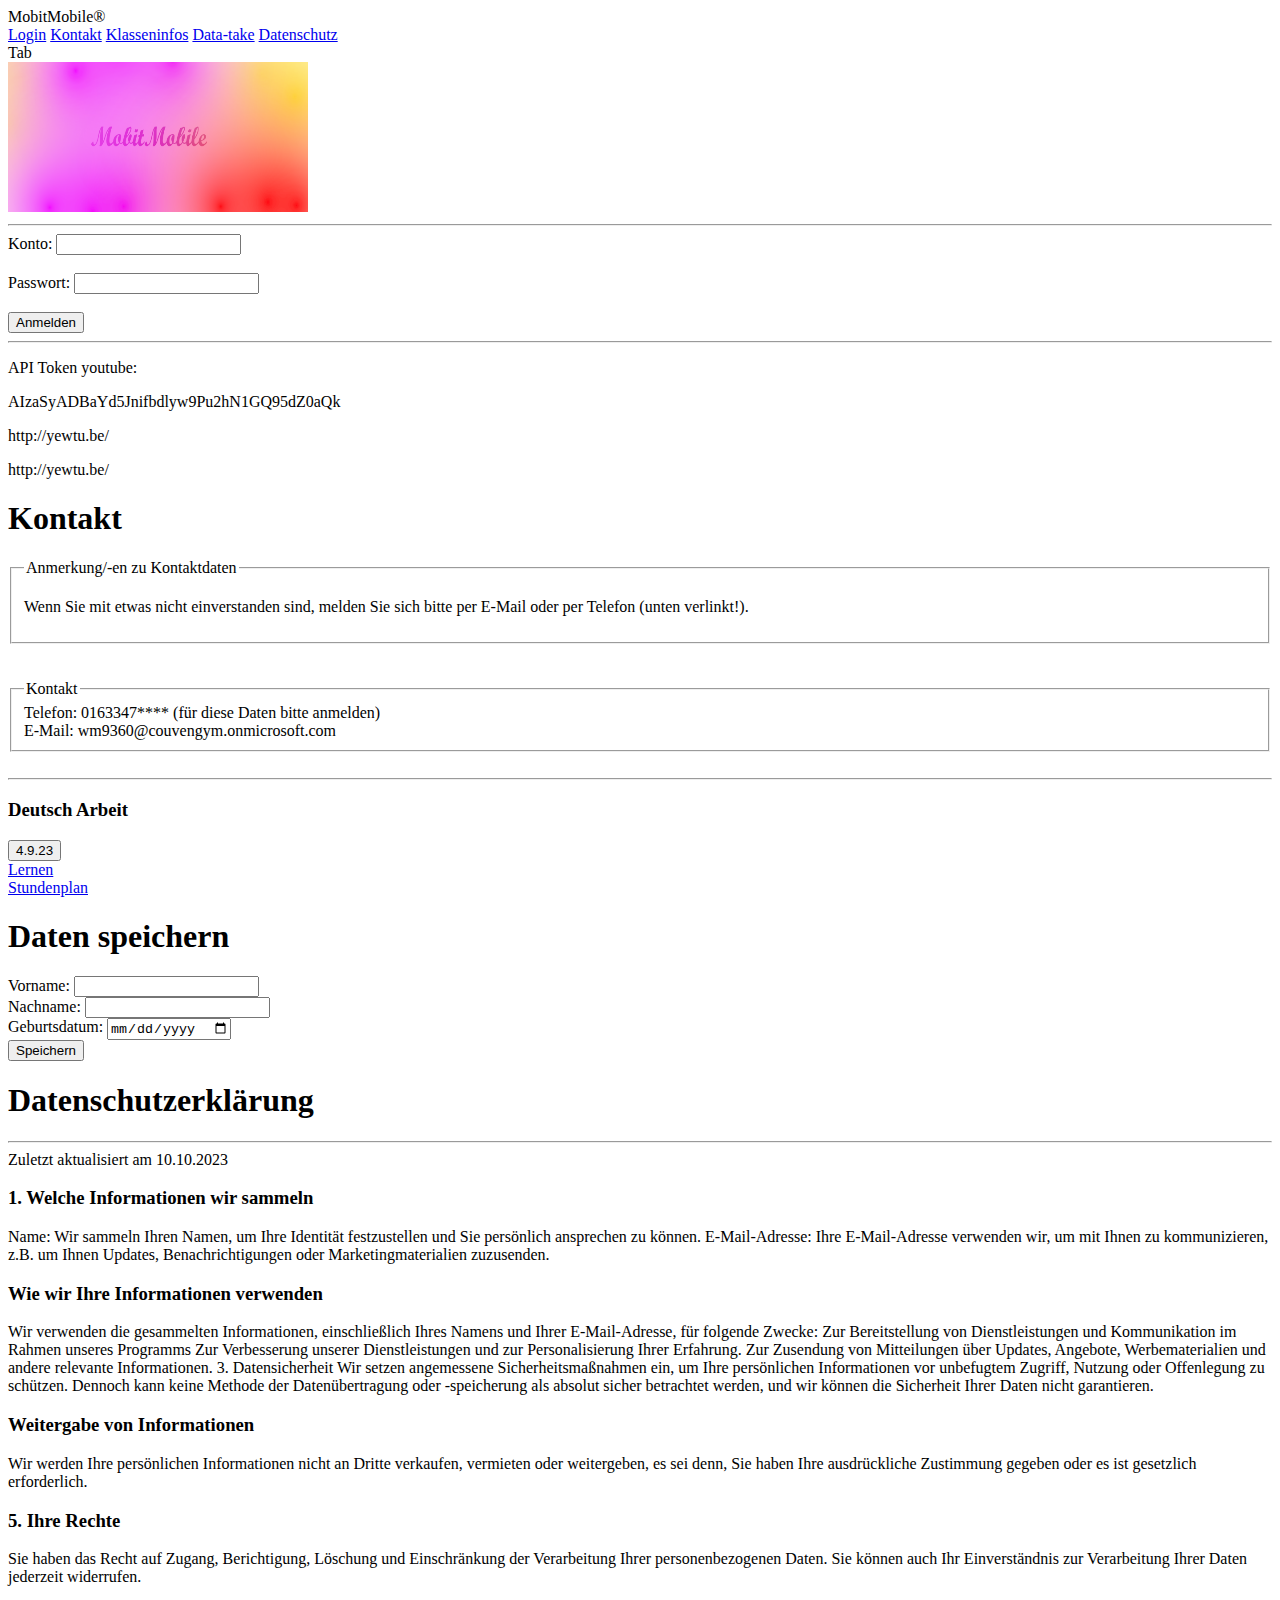
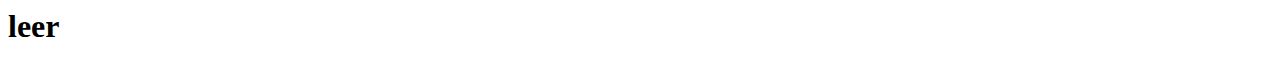
<file: index.html>
<!DOCTYPE html>
<html lang="de">
<head>
    <meta charset="UTF-8">
    <meta name="viewport" content="width=device-width, initial-scale=1.0">
    <title>MobitMobile</title>
    <link rel="stylesheet" href="https://fonts.googleapis.com/icon?family=Material+Icons">
    <link rel="stylesheet" href="https://code.getmdl.io/1.3.0/material.indigo-pink.min.css">
    <script defer src="https://code.getmdl.io/1.3.0/material.min.js"></script>
    <link rel="manifest" href="manifest.json">
</head>
<body>
    <!-- Simple header with scrollable tabs. -->
    <div class="mdl-layout mdl-js-layout mdl-layout--fixed-header">
        <header class="mdl-layout__header">
            <div class="mdl-layout__header-row">
                <!-- Title -->
                <span class="mdl-layout-title">MobitMobile®</span>
            </div>
            <!-- Tabs -->
            <div class="mdl-layout__tab-bar mdl-js-ripple-effect">
                <a href="#scroll-tab-1" class="mdl-layout__tab is-active">Login</a>
                <a href="#scroll-tab-2" class="mdl-layout__tab">Kontakt</a>
                <a href="#scroll-tab-3" class="mdl-layout__tab">Klasseninfos</a>
                <a href="#scroll-tab-4" class="mdl-layout__tab">Data-take</a>
                <a href="#scroll-tab-5" class="mdl-layout__tab">Datenschutz</a>
                <a href="#scroll-tab-6" class="mdl-layout__tab"></a>
            </div>
        </header>
        <div class="mdl-layout__drawer">
            <span class="mdl-layout-title">Tab</span>
        </div>
        <main class="mdl-layout__content">
            <section class="mdl-layout__tab-panel is-active" id="scroll-tab-1">
                <div class="page-content">
                    <img src="logoM.png" height="150" width="300">
                    <hr>
                    <form>
                        <label for="konto">Konto:</label>
                        <input type="text" id="konto" name="konto"><br><br>
                        <label for="passwort">Passwort:</label>
                        <input type="password" id="passwort" name="passwort"><br><br>
                        <input type="button" value="Anmelden" onclick="weiterleitung()">
                    </form>
                    <script>
                        function weiterleitung() {
                            var konto = document.getElementById("konto").value;
                            var passwort = document.getElementById("passwort").value;
                            if (konto == "Katja" && passwort == "Wessels") {
                                window.location.href = "Katja.Wessels.logged.100debug.html";
                            }
                            else {
                                alert("Sorry, ungültige Anmeldeinformationen.");
                            }
                        }
                    </script>
                    <hr>
                    <p>API Token youtube:</p>
                    <p>AIzaSyADBaYd5Jnifbdlyw9Pu2hN1GQ95dZ0aQk</p>
                    <a>http://yewtu.be/</a>
                    <p>http://yewtu.be/</p>
                </div>
            </section>
            <section class="mdl-layout__tab-panel" id="scroll-tab-2">
                <div class="page-content">
                    <h1 id="up">Kontakt</h1>
                    <fieldset>
                        <legend>Anmerkung/-en zu Kontaktdaten</legend>
                        <p>
                            Wenn Sie mit etwas nicht einverstanden sind, melden Sie sich bitte per E-Mail oder per Telefon (unten verlinkt!).
                        </p>
                    </fieldset>
                    <br>
                    <br>
                    <fieldset>
                        <legend>Kontakt</legend>
                        Telefon: 0163347**** (für diese Daten bitte anmelden)<br>
                        E-Mail: wm9360@couvengym.onmicrosoft.com
                    </fieldset>
                    <br>
                    <hr>
                </div>
            </section>
            <section class="mdl-layout__tab-panel" id="scroll-tab-3">
                <div class="page-content">
                    <h3>Deutsch Arbeit</h3>
                    <button>4.9.23</button><br>
                    <a href="https://anton.app/de/">Lernen</a><br>
                    <a href="https://webuntis.com/">Stundenplan</a>
                </div>
            </section>
            <section class="mdl-layout__tab-panel" id="scroll-tab-4">
                <div class="page-content">
                    <h1>Daten speichern</h1>
                    <form id="dataForm">
                        <label for="firstName">Vorname:</label>
                        <input type="text" id="firstName" required><br>
                        <label for="lastName">Nachname:</label>
                        <input type="text" id="lastName" required><br>
                        <label for="birthdate">Geburtsdatum:</label>
                        <input type="date" id="birthdate" required><br>
                        <button id="saveButton">Speichern</button>
                    </form>
                    <div id="message"></div>
                </div>
            </section>
            <section class="mdl-layout__tab-panel" id="scroll-tab-5">
                <div class="page-content">
                    <h1>Datenschutzerklärung</h1>
                    <hr>
                    Zuletzt aktualisiert am 10.10.2023
                    <h3>1. Welche Informationen wir sammeln</h3>
                    Name: Wir sammeln Ihren Namen, um Ihre Identität festzustellen und Sie persönlich ansprechen zu können.
                    E-Mail-Adresse: Ihre E-Mail-Adresse verwenden wir, um mit Ihnen zu kommunizieren, z.B. um Ihnen Updates, Benachrichtigungen oder Marketingmaterialien zuzusenden.
                    <h3>Wie wir Ihre Informationen verwenden</h3>
                    Wir verwenden die gesammelten Informationen, einschließlich Ihres Namens und Ihrer E-Mail-Adresse, für folgende Zwecke:
                    Zur Bereitstellung von Dienstleistungen und Kommunikation im Rahmen unseres Programms


                    Zur Verbesserung unserer Dienstleistungen und zur Personalisierung Ihrer Erfahrung.

                    Zur Zusendung von Mitteilungen über Updates, Angebote, Werbematerialien und andere relevante Informationen.

                    <h>3. Datensicherheit</h>

                    Wir setzen angemessene Sicherheitsmaßnahmen ein, um Ihre persönlichen Informationen vor unbefugtem Zugriff, Nutzung oder Offenlegung zu schützen. Dennoch kann keine Methode der Datenübertragung oder -speicherung als absolut sicher betrachtet werden, und wir können die Sicherheit Ihrer Daten nicht garantieren.

                    <h3> Weitergabe von Informationen</h3>

                    Wir werden Ihre persönlichen Informationen nicht an Dritte verkaufen, vermieten oder weitergeben, es sei denn, Sie haben Ihre ausdrückliche Zustimmung gegeben oder es ist gesetzlich erforderlich.

                    <h3>5. Ihre Rechte</h3>

                    Sie haben das Recht auf Zugang, Berichtigung, Löschung und Einschränkung der Verarbeitung Ihrer personenbezogenen Daten. Sie können auch Ihr Einverständnis zur Verarbeitung Ihrer Daten jederzeit widerrufen.

        </div>
      </section>
      <section class="mdl-layout__tab-panel" id="scroll-tab-6">
        <div class="page-content"><h1>leer</h1></div>
      </section>
    </main>
  </div>
</body>
</html>
</file>
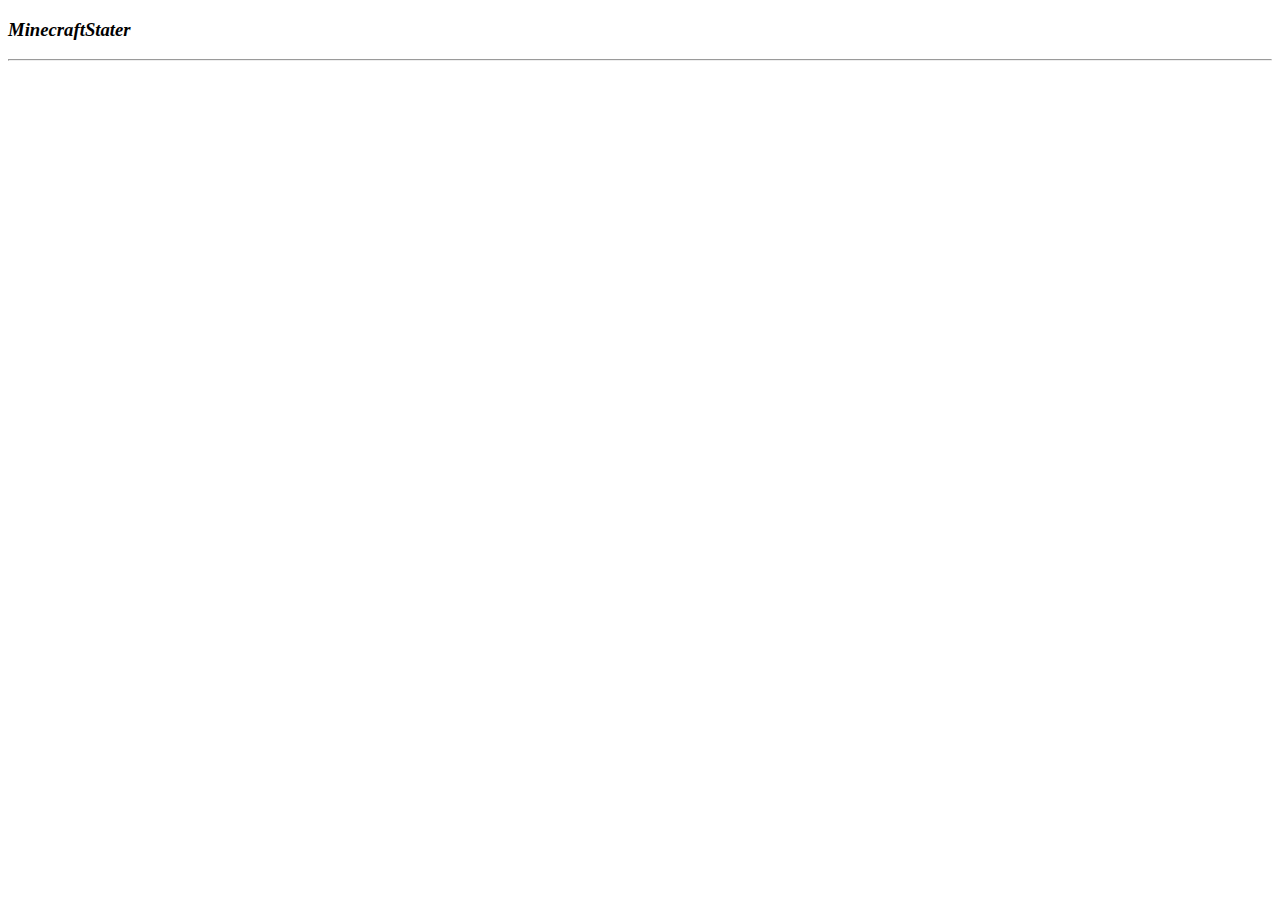
<file: index1.html>
<!DOCTYPE html>
<html lang="de">
<head>
    <meta charset="UTF-8">
    <meta name="viewport" content="width=device-width, initial-scale=1.0">
    <title>MinecraftStater</title>
    <h3><i>MinecraftStater</i></h3>
    <hr>
    
</head>
<body>
    
</body>
</html>
</file>
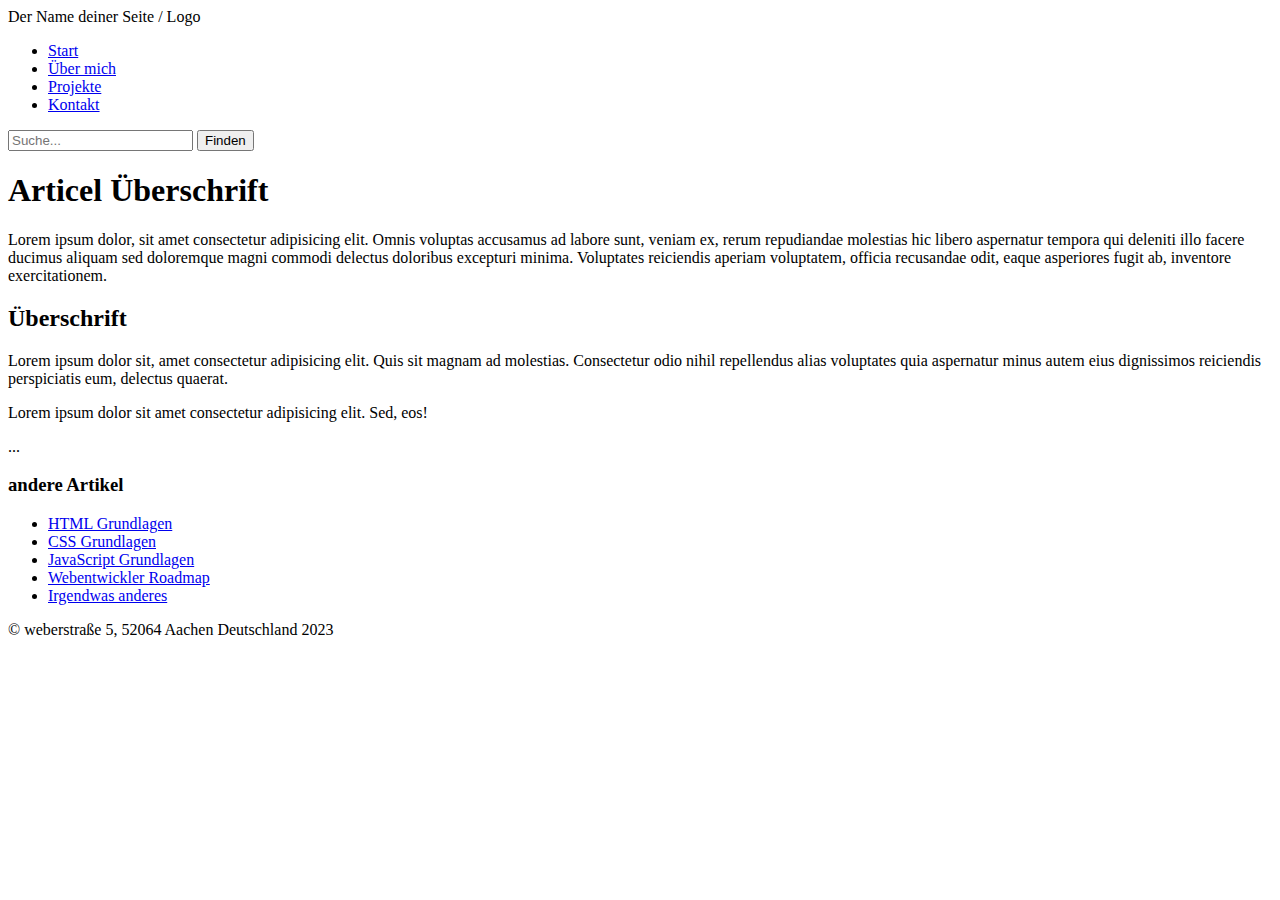
<file: index2.html>
<!DOCTYPE html>
<html lang="de">
<head>
    <meta charset="UTF-8">
    <meta http-equiv="X-UA-Compatible" content="IE=edge">
    <meta name="viewport" content="width=device-width, initial-scale=1.0">
    <title>Document</title>
</head>
<body>
    <header>
       <Div> Der Name deiner Seite / Logo </Div>

       <nav>
        <ul>
            <li><a href="#">Start</a></li>
            <li><a href="#">Über mich</a></li>
            <li><a href="#">Projekte</a></li>
            <li><a href="#">Kontakt</a></li>
        </ul>
       </nav>

       <form action="">    
        <input type="search" name="search" placeholder="Suche...">
        <input type="submit" value="Finden">
       </form>
    </header>

    <main>
        <article>
            <header>
                <h1>Articel Überschrift</h1>
                <p>
                    Lorem ipsum dolor, sit amet consectetur adipisicing elit. Omnis voluptas accusamus ad labore sunt, veniam ex, rerum repudiandae molestias hic libero aspernatur tempora qui deleniti illo facere ducimus aliquam sed doloremque magni commodi delectus doloribus excepturi minima. Voluptates reiciendis aperiam voluptatem, officia recusandae odit, eaque asperiores fugit ab, inventore exercitationem.
                </p>
            </header>
            <section>
                <h2>Überschrift</h2>
                <p>
                    Lorem ipsum dolor sit, amet consectetur adipisicing elit. Quis sit magnam ad molestias. Consectetur odio nihil repellendus alias voluptates quia aspernatur minus autem eius dignissimos reiciendis perspiciatis eum, delectus quaerat.
                </p>
                <p>
                    Lorem ipsum dolor sit amet consectetur adipisicing elit. Sed, eos!
                </p>
            </section>
            <footer>
                ...
            </footer>
        </article>

        <aside>
            <h3>andere Artikel</h3>
            <ul>
                
                <li><a href="HTML.html">HTML Grundlagen</a></li>
                <li><a href="#">CSS Grundlagen</a></li>
                <li><a href="#">JavaScript Grundlagen</a></li>
                <li><a href="#">Webentwickler Roadmap</a></li>
                <li><a href="#">Irgendwas anderes</a></li>
            </ul>
        </aside>
    </main>
    <footer>
        &copy; weberstraße 5, 52064 Aachen Deutschland 2023
    </footer>
</body>
</html>
</file>
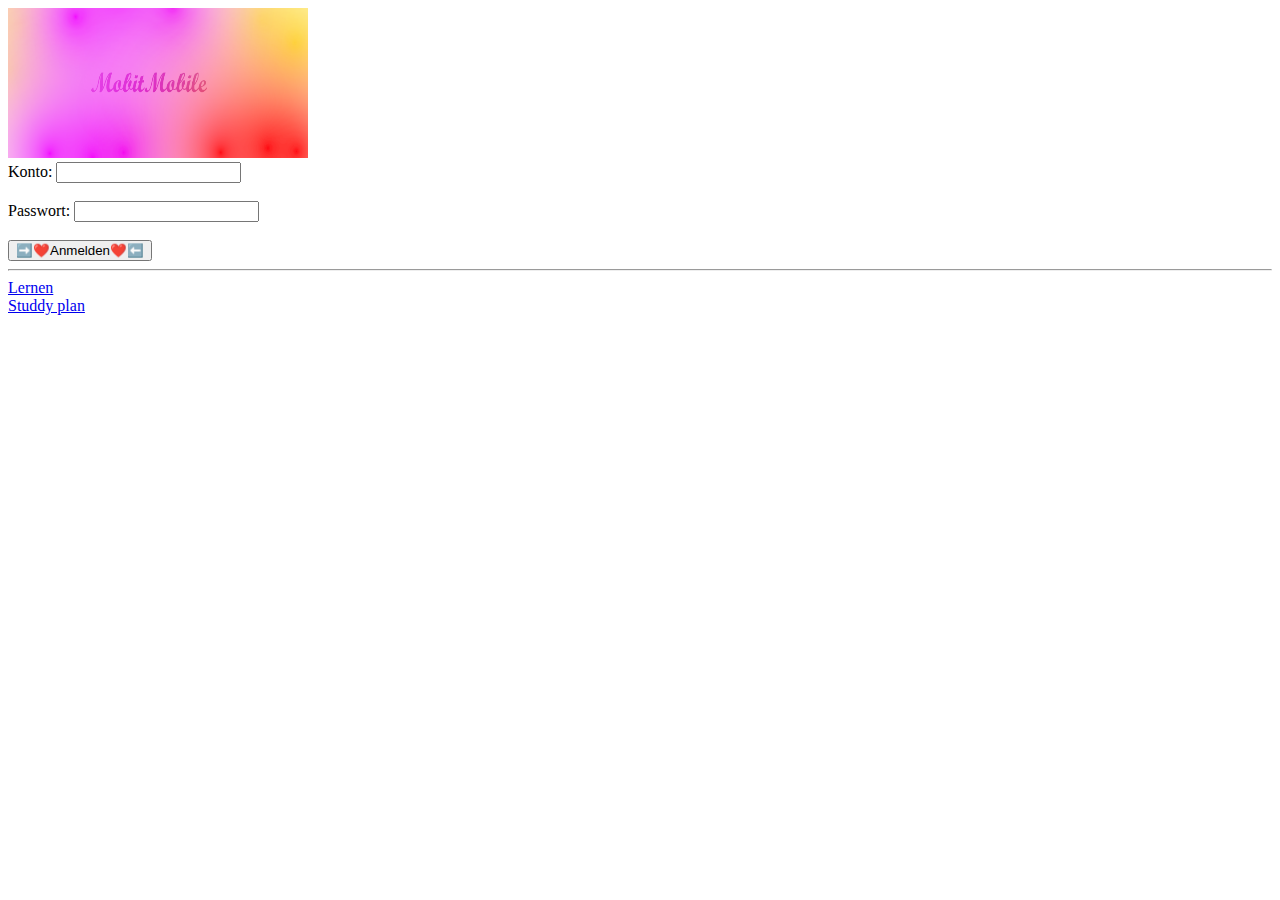
<file: indexold.html>
<!DOCTYPE html>
<html>
  <head>
    <meta charset="utf-8">
    <title>Login Premium (AE)</title>
  </head>
  <body>
    <img src="logo.png" height="150" width="300">
    <form>
      <label for="konto">Konto:</label>
      <input type="text" id="konto" name="konto"><br><br>
      <label for="passwort">Passwort:</label>
      <input type="password" id="passwort" name="passwort"><br><br>
      <input type="button" value="➡️❤️Anmelden❤️⬅️" onclick="weiterleitung()">
    </form>

    <script>
      function weiterleitung() {
        var konto = document.getElementById("konto").value;
        var passwort = document.getElementById("passwort").value;
        if (konto == "Katja" && passwort == "Wessels") {
          window.location.href = "Katja.Wessels.logged.100debug.html";
        }
        else {
          alert("Sorry, Ungültige Anmeldeinformationen.");
        }
      }
    </script>
    <hr>
<a href="https://anton.app/de/">Lernen</a>
    <br>
<a href="https://webuntis">Studdy plan</a>
  </body>
</html>
</file>
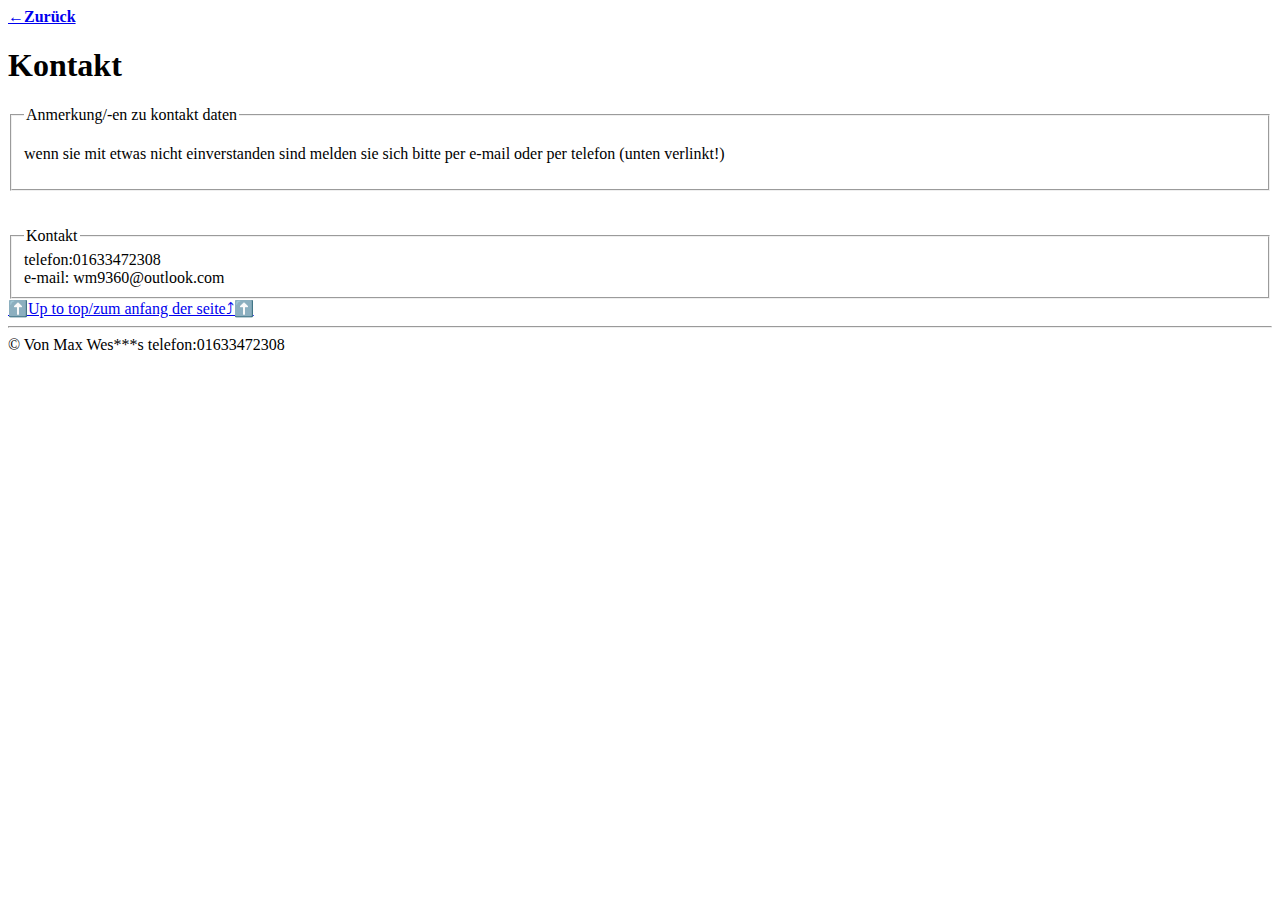
<file: Kontakt.html>
<!DOCTYPE html>
<html lang="de">
<head>
    <meta charset="UTF-8">
    <meta http-equiv="X-UA-Compatible" content="IE=edge">
    <meta name="viewport" content="width=device-width, initial-scale=1.0">
    <title>Kontakt</title>
</head>
<body>
 <b><a href="Katja.Wessels.logged.100debug.html">←Zurück</a></b>
    <h1 id="up">Kontakt</h1>
    <fieldset>
       <legend>Anmerkung/-en zu kontakt daten</legend>
       <p>
        wenn sie mit etwas nicht einverstanden sind melden sie sich bitte per e-mail oder per telefon (unten verlinkt!)
       </p>
    </fieldset>
    <br>
    <br>
    <fieldset>
        <legend>Kontakt</legend>
        telefon:01633472308
        <br>
        e-mail: wm9360@outlook.com
    </fieldset>

    <a href="#up">⬆️Up to top/zum anfang der seite⤴⬆️</a>
    <br>
    <hr>
&copy; Von Max Wes***s telefon:01633472308

</body>
</html>
</file>
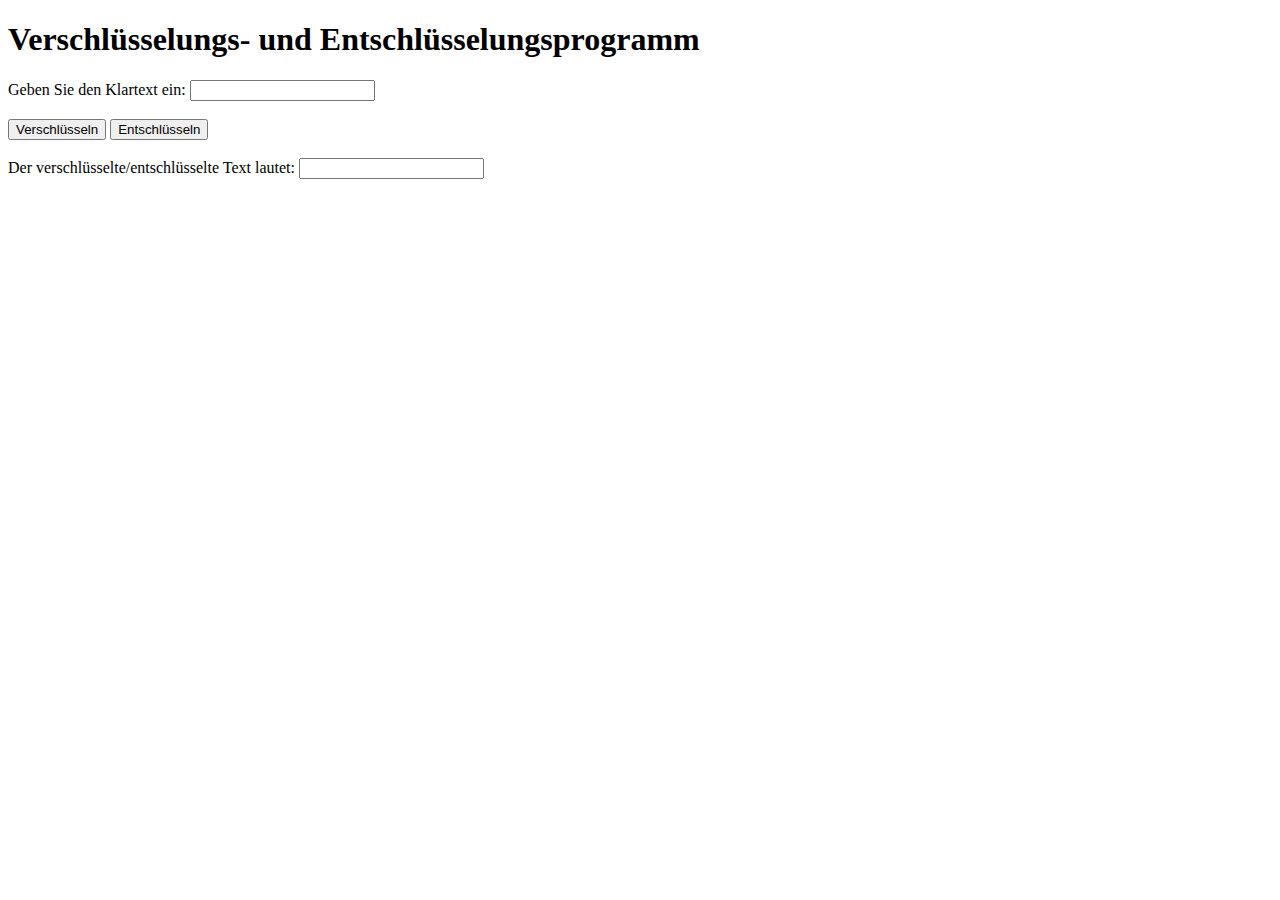
<file: Verschlüsselung.html>
<!DOCTYPE html>
<html>
<head>
  <title>Verschlüsselungs- und Entschlüsselungsprogramm</title>
</head>
<body>
  <h1>Verschlüsselungs- und Entschlüsselungsprogramm</h1>
  <label for="plaintext">Geben Sie den Klartext ein:</label>
  <input type="text" id="plaintext">
  <br><br>
  <button onclick="verschluesseln()">Verschlüsseln</button>
  <button onclick="entschluesseln()">Entschlüsseln</button>
  <br><br>
  <label for="ciphertext">Der verschlüsselte/entschlüsselte Text lautet:</label>
  <input type="text" id="ciphertext" readonly>
  
  <script>
    function verschluesseln() {
      var klartext = document.getElementById("plaintext").value;
      var chiffretext = "";
      for (var i = 0; i < klartext.length; i++) {
        var buchstabe = klartext.charAt(i);
        if (buchstabe >= 'a' && buchstabe <= 'z') {
          buchstabe = String.fromCharCode(buchstabe.charCodeAt(0) + 1);
          if (buchstabe > 'z') {
            buchstabe = 'a';
          }
        } else if (buchstabe >= 'A' && buchstabe <= 'Z') {
          buchstabe = String.fromCharCode(buchstabe.charCodeAt(0) + 1);
          if (buchstabe > 'Z') {
            buchstabe = 'A';
          }
        }
        chiffretext += buchstabe;
      }
      document.getElementById("ciphertext").value = chiffretext;
    }
    
    function entschluesseln() {
      var chiffretext = document.getElementById("ciphertext").value;
      var klartext = "";
      for (var i = 0; i < chiffretext.length; i++) {
        var buchstabe = chiffretext.charAt(i);
        if (buchstabe >= 'a' && buchstabe <= 'z') {
          buchstabe = String.fromCharCode(buchstabe.charCodeAt(0) - 1);
          if (buchstabe < 'a') {
            buchstabe = 'z';
          }
        } else if (buchstabe >= 'A' && buchstabe <= 'Z') {
          buchstabe = String.fromCharCode(buchstabe.charCodeAt(0) - 1);
          if (buchstabe < 'A') {
            buchstabe = 'Z';
          }
        }
        klartext += buchstabe;
      }
      document.getElementById("plaintext").value = klartext;
    }
  </script>
</body>
</html>
</file>
